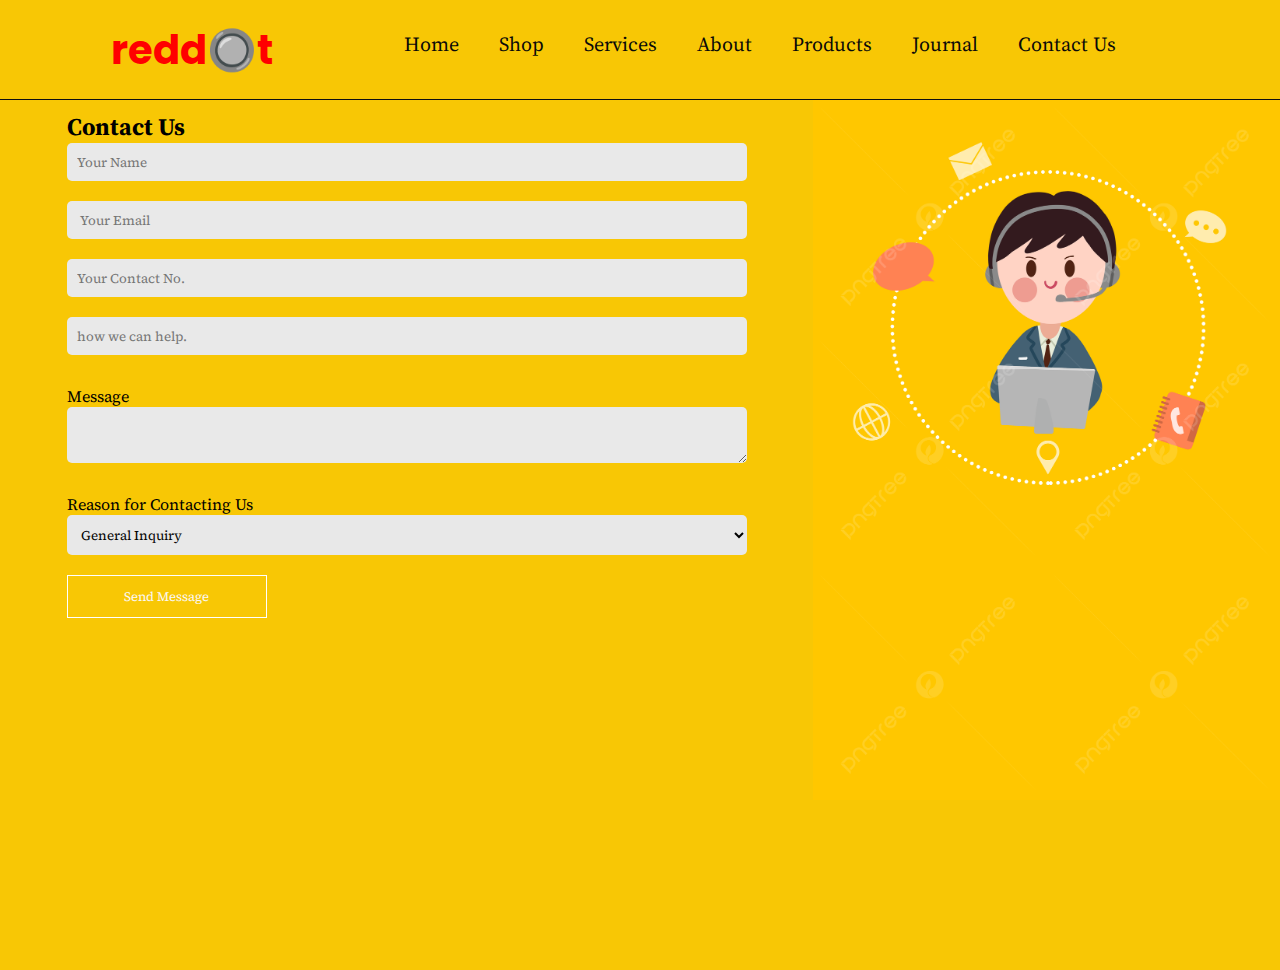
<file: index.html>
<!DOCTYPE html>
<html lang="en">
<head>
    <meta charset="UTF-8">
    <meta http-equiv="X-UA-Compatible" content="IE=edge">
    <meta name="viewport" content="width=device-width, initial-scale=1.0">
    <title>Contact</title>
    <link rel="stylesheet" href="https://cdnjs.cloudflare.com/ajax/libs/font-awesome/6.4.0/css/all.min.css" integrity="sha512-iecdLmaskl7CVkqkXNQ/ZH/XLlvWZOJyj7Yy7tcenmpD1ypASozpmT/E0iPtmFIB46ZmdtAc9eNBvH0H/ZpiBw==" crossorigin="anonymous" referrerpolicy="no-referrer" />
    <link rel="stylesheet" href="css/style.css">
    <link rel="preconnect" href="https://fonts.googleapis.com">
<link rel="preconnect" href="https://fonts.gstatic.com" crossorigin>
<link href="https://fonts.googleapis.com/css2?family=Dongle:wght@300;400&family=Poppins:wght@400;600&family=Source+Serif+Pro:wght@300&display=swap" rel="stylesheet">
</head>
<body>
    <section class="nav">
    
        <div class="logo">
            <h1>red<span>d🔘t</span>
            </h1>
            
        </div>
        
        <div class="menu">
            <ul>
                <li><a href="#">Home</a></li>
                <li><a href="#">Shop</a></li>
                <li><a href="#">Services</a></li>
                <li><a href="#">About</a></li>
                <li><a href="#">Products</a></li>
                <li><a href="#">Journal</a></li>
                <li><a href="#">Contact Us</a></li>
            </ul>
            <ul>
                <li><i class="fa-regular fa-user"></i></li>
                <li><i class="fa-solid fa-cart-shopping"></i></li>
            </ul>
        </div>

        <div class="Form">
        <form action="">
            <input type="text" placeholder="Search here....">
            <i class="fa fa-search"></i>
            <i class="fa fa-times"></i>
        </form>

    </div>
    </section>
    

<section>
    <div class="contact-form">
        <form id="contact-form" method="POST">
          <h2>Contact Us</h2>

          <input type="text" name ="name" placeholder="Your Name" required>
                <input type="email" name ="email" placeholder=" Your Email"required>
                <input type="text" name ="Contact" placeholder="Your Contact No."required>
                <input type="text" name ="subject" placeholder="how we can help."required>
          
          <label for="message">Message</label>
          <textarea id="message" name="message" required></textarea>
          <label for="reason">Reason for Contacting Us</label>
          <select id="reason" name="reason">
            <option value="General Inquiry">General Inquiry</option>
            <option value="Technical Support">Technical Support</option>
            <option value="Billing Question">Billing Question</option>
            <option value="Other">Other</option>
          </select>
          
          <button type="submit" class="hero-btn red-btn">Send Message</button>
        </form>
        <div id="status-message"></div>
      </div>

      <div class="image">
        <img src="/Images/new.jpg" alt="">
    </div>

</section>
<script src="/js/script.js"></script>
</body>
</html>
</file>
<file: css/style.css>
*{
  padding: 0;
  margin: 0;
  box-sizing: border-box;
  font-family: 'Dongle', sans-serif;
font-family: 'Poppins', sans-serif;
font-family: 'Source Serif Pro', serif;

}

.nav{
  width: 100%;
  height: 100px;
  position: relative;
  display: flex;
  justify-content: left;
  font-size: 20px;
  color: #010101;
  border-bottom: 1px solid #101010;
  font-family: 'Source Serif Pro', serif;
}
.nav button{
  display: none;
}
.logo {
  width: 30%;
  text-align: center;
  margin-top: 20px;
}
.logo h1{
  color: red;
  font-family: 'Poppins', sans-serif;

}
.logo span {
  color: red;
  font-family: 'Poppins', sans-serif;
}
.menu{
  width: 60%;
  position: relative;
  text-align: center;
  margin-top: 20px;
}

.menu ul li{
  list-style: none;
  float: left;
  position: relative;
  padding-top: 10px;
  margin: 0px 20px;
}

.menu ul:nth-child(2) li{
  position: relative;
  top: -8px;
  left: 140px;
  color: #010101;
}
.menu ul li a {
  text-decoration: none;
  color: #090909;
}
.fa-regular, .fa-solid {
  position: absolute;
  top: 17px;
  right: 100px;
  cursor: pointer;
  color: #0e0d0d;

}
.Form{
  position: absolute;
  width: 60%;
  left: 25%;
  top: 65px;

}

.Form input{
  width: 90%;
  position: relative;
  top: -45px;
  padding: 10px 0px;
  border: none;
  outline: none;
  transform: scaleX(0);
  transform-origin: right;
  transition: 0.5s;
  border-bottom: 1px solid #e5e5e5;

}
.Form input::placeholder{
    font-size: 20px;

}
 .fa {
  position: absolute;
  top: -35px;
  right: -58px;
  cursor: pointer;
  color: #0e0d0d;
}
.fa-times{
  display: none;

}
section{
  width: 100%;
  height: 870px;
  background: #f8c705;
  display: flex;
  justify-content: space-around;
}
.detail{
   width: 50%;
   padding: 50px;
   font-size: 20px;
   color: #fcfcfc;
}
img{
  max-width: 650px;
  max-height: 700px;
  align-items: right;
}
h4, p{
  padding: 20px;
  margin: 20px;
}

.hero-btn {
  display: inline;
  width: 200px;
  align-items: center;
  text-decoration: none;
  color: #faf7f7;
  border: 1px solid #fff;
  padding: 12px 32px;
  font-size: 13px;
  background: transparent;
  position: relative;
  cursor: pointer;
}
.hero-btn:hover {
  border: 1px solid #faf8f8;
  background: #f44336;
  transition: 1s;
}


/*----- contact us form------*/


.contact-form {
  max-width: 100%;
  width: 700px;
  margin: 0 auto;
  padding: 10px;
  background-color: #fffdfd00;
  border-radius: 5px;
}

form {
  display: flex;
  flex-direction: column;
}

label {
  margin-top: 10px;
}

input[type="text"],
input[type="email"],
textarea {
  padding: 10px;
  margin-bottom: 20px;
  border: none;
  border-radius: 5px;
  background-color: #e9e9e9;
}

input[type="submit"] {
  background-color: #1f1f1f;
  color: white;
  width: 15px;
  border: none;
  padding: 100px;
  border-radius: 5px;
  cursor: pointer;
}

input[type="submit"]:hover {
  background-color: #3e8e41;
}

#status-message {
  margin-top: 20px;
  font-weight: bold;
  text-align: center;
}




select {
  padding: 10px;
  margin-bottom: 20px;
  border: none;
  border-radius: 5px;
  background-color: #e8e8e8;
}

select option {
  padding: 10px;
}
</file>
